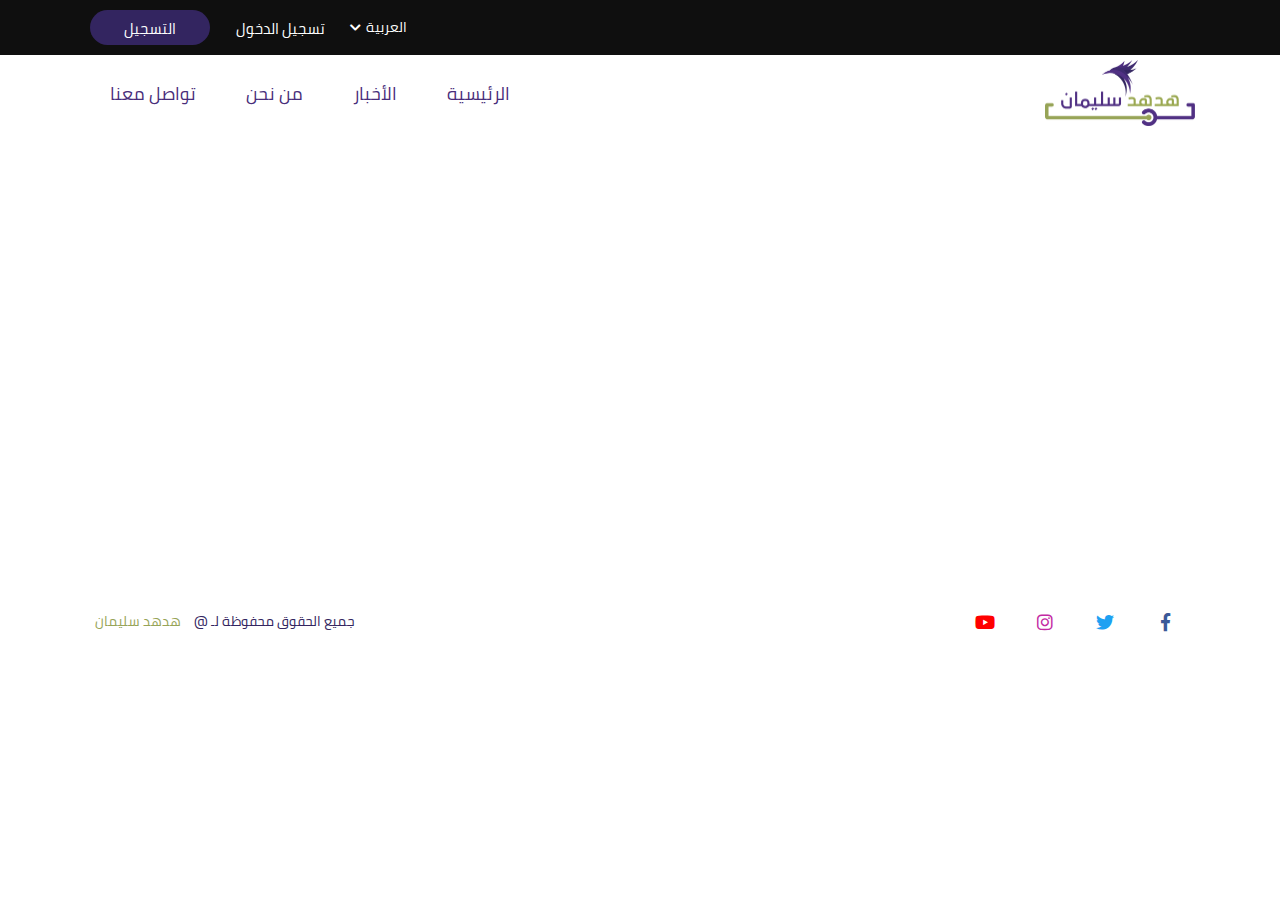
<file: HodhodSoliman/index.html>
<!DOCTYPE html>
<html lang="en">
  <head>
    <meta charset="UTF-8"/>
    <meta name="viewport" content="width=device-width, initial-scale=1, maximum-scale=1, user-scalable=no"/>
    <meta http-equiv="X-UA-Compatible" content="IE=edge,chrome=1"/>
    <title>هدهد سليمان</title>
    <link rel="shortcut icon" href="img/logo-icon.png"/>
    <link rel="stylesheet" href="css/font-awesome-5all.css"/>
    <link rel="stylesheet" href="css/bootstrap.min.css"/>
    <link rel="stylesheet" href="css/owl.carousel.css"/>
    <link rel="stylesheet" href="css/jquery-ui.css"/>
    <link rel="stylesheet" href="css/jquery.fancybox.min.css"/>
    <link rel="stylesheet" href="css/animate.css"/>
    <link rel="stylesheet" href="css/style.css"/>
  </head>
  <body>
    <!-- Start Loader-->
    <div class="loading">
      <div class="loader"><img src="img/logo.png"/></div>
    </div>
    <!-- End Loader-->
    <!-- Start Top Header-->
    <div class="overlay"></div>
    <header> 
      <div class="header top-header"> 
        <div class="container">
          <div class="row">
            <div class="col-12">
              <div class="user-tools center">
                <div class="dropdown-click"><span> العربية<i class="left-icon fas fa-chevron-down"></i></span>
                  <div class="dropdown-content">
                    <ul>
                      <li><a href="">العربية</a></li>
                      <li><a href="">English</a></li>
                    </ul>
                  </div>
                </div>
                <div class="register-btns"><a class="site-btn" href="sign-up.html">تسجيل الدخول</a><a class="site-btn purple" href="login.html">التسجيل</a></div>
              </div>
            </div>
          </div>
        </div>
      </div>
      <!-- End Top Header-->
      <!-- Start Navbar-->
      <div class="menu">
        <div class="container">
          <div class="menu-content"><a class="logo" href="index.html"><img src="img/logo.png"/></a>
            <div class="nav-links">
              <ul>
                <li><a href="index.html">الرئيسية</a></li>
                <li><a href="">الأخبار</a></li>
                <li><a href="">من نحن</a></li>
                <li><a href="">تواصل معنا</a></li>
                <li class="hide"><a href="">المعلمون</a></li>
                <li class="hide"><a href="">المناهج</a></li>
              </ul>
            </div>
            <div class="mob-collaps"><span></span><span></span><span></span></div>
          </div>
        </div>
      </div>
      <!-- End Navbar-->
    </header>
    <!-- Start Body-->
    <div class="wrapper">
    </div>
    <!-- End Body-->
    <!-- Start Footer-->
    <footer>
      <div class="footer">
        <div class="container">
          <div class="footer-content">
            <ul class="social">
              <li><a href=""><i class="fab fa-facebook-f"></i></a></li>
              <li><a href=""><i class="fab fa-twitter"></i></a></li>
              <li><a href=""><i class="fab fa-instagram"></i></a></li>
              <li><a href=""><i class="fab fa-youtube"></i></a></li>
            </ul>
            <p class="reserve">جميع الحقوق محفوظة لـ @<a href="index.html"> هدهد سليمان</a></p>
          </div>
        </div>
      </div>
    </footer>
    <!-- End Footer-->
    <!-- Start Fixed Footer-->
    <div class="fixed-footer">
      <ul>
        <li><a class="active" href="index.html"><i class="fas fa-home"></i><span>الرئيسية</span></a></li>
        <li><a href="login.html"><i class="fas fa-user"></i><span>تسجيل الدخول</span></a></li>
        <li><a href="sign-up.html"><i class="fas fa-user"></i><span>التسجيل</span></a></li>
      </ul>
    </div>
    <!-- End Fixed Footer-->
    <!-- Start Modal Teacher Details-->
    <div class="modal fade" id="teacherDetails">
      <div class="modal-dialog">
        <div class="modal-content">
          <div class="modal-body">
            <div class="info-header">
              <div class="body-icons"><a class="default heart"><i class="fas fa-heart"></i></a><a class="close default" data-dismiss="modal">&times;</a></div>
              <div class="teacherInfo"><img src="img/client-img.png"/>
                <div class="fav-txt">
                  <h3>يزيد الحسيني</h3>
                  <div class="fav-flag"><img src="img/flag.png"/><span>مدرس تاريخ</span></div>
                  <div class="rate"><i class="fas fa-star greenColor"></i><i class="fas fa-star greenColor"></i><i class="fas fa-star greenColor"></i><i class="fas fa-star greenColor"></i><i class="fas fa-star"></i>
                  </div>
                  <div class="info-btn"><a class="site-btn purple" href="">رسائل</a><a class="site-btn purple" href="">إتصال</a></div>
                </div>
              </div>
            </div>
            <div class="info-tabs">
              <ul class="nav nav-pills">
                <li class="nav-item"><a class="nav-link active" href="#profile" data-toggle="pill">الملف الشخصي </a></li>
                <li class="nav-item"><a class="nav-link" href="#booking" data-toggle="pill">جدول الحجز</a></li>
              </ul>
              <div class="tab-content">
                <div class="tab-pane active" id="profile">
                  <div class="info-profile-txt">
                    <div class="info-ex">
                      <h4>الشهادات الحاصل عليها</h4>
                      <p>ليسانس آداب وتربية قسم رياضيات - جامعة العربية</p>
                      <p>ليسانس آداب وتربية قسم رياضيات - جامعة العربية</p>
                    </div>
                    <div class="info-ex">
                      <h4>مراحل التدريس</h4>
                      <div class="teach-types"><span>إبتدائية</span><span>متوسطة</span><span>ثانوية</span></div>
                    </div>
                    <div class="info-ex">
                      <h4>الخبرة التعليمية</h4>
                      <p>أعوام بمدرسة عمر بن الخطاب المتوسطة</p>
                      <p>أعوام بمدرسة عمر بن الخطاب المتوسطة</p>
                    </div>
                  </div>
                </div>
                <div class="tab-pane fade" id="booking">
                  <div id="datepicker"></div>
                  <div class="day-details">
                    <div class="back"><i class="fas fa-arrow-right"></i></div>
                    <h3>المواعيد المتاحة من المعلم</h3>
                    <div class="day-details-date">
                      <div class="book">
                        <p>12:30م الي 1:30 م<span class="error">تم حجز الميعاد وإضافته في جدولك</span></p><a class="site-btn green" href="">إلغاء الحجز</a>
                      </div>
                      <div class="book">
                        <p>12:30م الي 1:30 م</p><a class="site-btn green" href="">تم الحجز</a>
                      </div>
                    </div>
                  </div>
                </div>
              </div>
            </div>
          </div>
        </div>
      </div>
    </div>
    <!-- End Modal Teacher Details-->
    <script src="js/jquery-3.2.1.min.js"></script>
    <script src="js/popper.min.js"></script>
    <script src="js/bootstrap.min.js"></script>
    <script src="js/jquery-ui.js"></script>
    <script src="js/owl.carousel.min.js"></script>
    <script src="js/scripts.js"></script>
  </body>
</html>
</file>
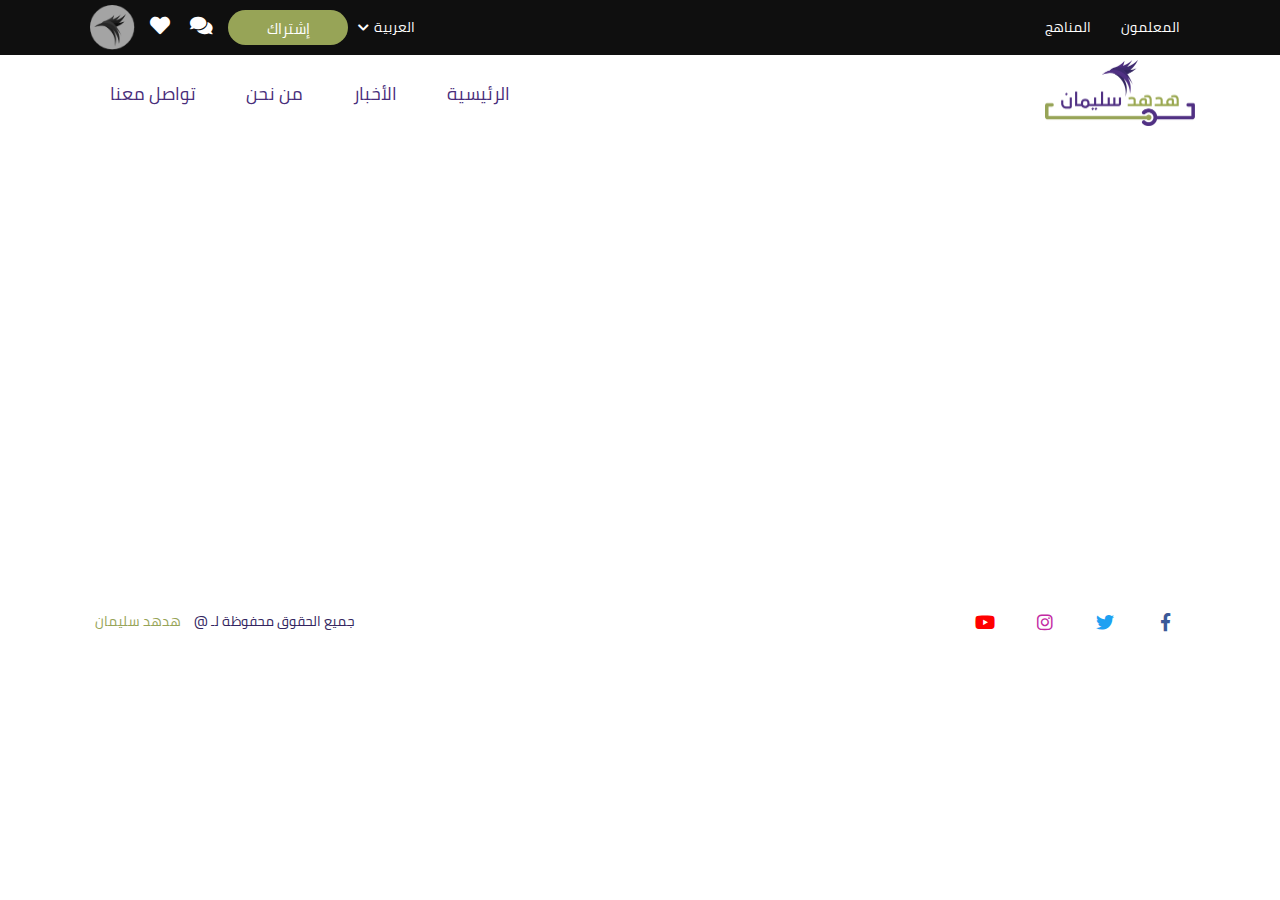
<file: HodhodSoliman/index-after-login.html>
<!DOCTYPE html>
<html lang="en">
  <head>
    <meta charset="UTF-8"/>
    <meta name="viewport" content="width=device-width, initial-scale=1, maximum-scale=1, user-scalable=no"/>
    <meta http-equiv="X-UA-Compatible" content="IE=edge,chrome=1"/>
    <title>هدهد سليمان</title>
    <link rel="shortcut icon" href="img/logo-icon.png"/>
    <link rel="stylesheet" href="css/font-awesome-5all.css"/>
    <link rel="stylesheet" href="css/bootstrap.min.css"/>
    <link rel="stylesheet" href="css/owl.carousel.css"/>
    <link rel="stylesheet" href="css/jquery-ui.css"/>
    <link rel="stylesheet" href="css/jquery.fancybox.min.css"/>
    <link rel="stylesheet" href="css/animate.css"/>
    <link rel="stylesheet" href="css/style.css"/>
  </head>
  <body>
    <!-- Start Loader-->
    <div class="loading">
      <div class="loader"><img src="img/logo.png"/></div>
    </div>
    <!-- End Loader-->
    <!-- Start Top Header-->
    <div class="overlay"></div>
    <header> 
      <div class="header top-header"> 
        <div class="container">
          <div class="row">
            <div class="col-md-6 col-12">
              <ul class="headRightLinks">
                <li><a href="">المعلمون</a></li>
                <li><a href="">المناهج</a></li>
              </ul>
            </div>
            <div class="col-md-6 col-12">
              <div class="user-tools">
                <div class="dropdown-click"><span> العربية<i class="left-icon fas fa-chevron-down"></i></span>
                  <div class="dropdown-content">
                    <ul>
                      <li><a href="">العربية</a></li>
                      <li><a href="">English</a></li>
                    </ul>
                  </div>
                </div>
                <div class="register-btns"><a class="site-btn green" href="">إشتراك</a></div>
                <ul class="personalLinks">
                  <li class="dropdown-click"><span> <i class="fas fa-comments"></i></span>
                    <div class="dropdown-content">
                      <ul>
                        <li>
                          <h3>المحادثات</h3>
                        </li>
                        <li>
                          <div class="fav-block comment">
                            <div class="fav-content"><span></span><img src="img/client-img.png"/>
                              <div class="fav-txt">
                                <h3>يزيد الحسيني
                                  <mark>مدرس تاريخ</mark>
                                </h3>
                                <div class="fav-flag">
                                  <p>بنحاضر يوم الأربعاء عن الدروس</p>
                                </div>
                              </div>
                              <div class="fav-icons">
                                <p>18/06/2019</p>
                              </div>
                            </div>
                          </div>
                        </li>
                        <li>
                          <div class="fav-block comment">
                            <div class="fav-content"><span></span><img src="img/client-img.png"/>
                              <div class="fav-txt">
                                <h3>يزيد الحسيني
                                  <mark>مدرس تاريخ</mark>
                                </h3>
                                <div class="fav-flag">
                                  <p>بنحاضر يوم الأربعاء عن الدروس</p>
                                </div>
                              </div>
                              <div class="fav-icons">
                                <p>18/06/2019</p>
                              </div>
                            </div>
                          </div>
                        </li>
                        <li>
                          <div class="fav-block comment">
                            <div class="fav-content"><span></span><img src="img/client-img.png"/>
                              <div class="fav-txt">
                                <h3>يزيد الحسيني
                                  <mark>مدرس تاريخ</mark>
                                </h3>
                                <div class="fav-flag">
                                  <p>بنحاضر يوم الأربعاء عن الدروس</p>
                                </div>
                              </div>
                              <div class="fav-icons">
                                <p>18/06/2019</p>
                              </div>
                            </div>
                          </div>
                        </li>
                      </ul>
                    </div>
                  </li>
                  <li class="dropdown-click"><span> <i class="fas fa-heart"></i></span>
                    <div class="dropdown-content">
                      <ul>
                        <li>
                          <h3>المُعلمون المفضلون</h3>
                        </li>
                        <li>
                          <div class="fav-block"><span>متصل</span>
                            <div class="fav-content"><a href="" data-toggle="modal" data-target="#teacherDetails"><img src="img/client-img.png"/>
                                <div class="fav-txt">
                                  <h3>يزيد الحسيني</h3>
                                  <div class="fav-flag"><img src="img/flag.png"/><span>مدرس تاريخ</span></div>
                                </div></a>
                              <div class="fav-icons"><i class="fas fa-comment-dots"></i><i class="fas fa-video"></i></div>
                            </div>
                          </div>
                        </li>
                        <li>
                          <div class="fav-block"><span>متصل</span>
                            <div class="fav-content"><a href="" data-toggle="modal" data-target="#teacherDetails"><img src="img/client-img.png"/>
                                <div class="fav-txt">
                                  <h3>يزيد الحسيني</h3>
                                  <div class="fav-flag"><img src="img/flag.png"/><span>مدرس تاريخ</span></div>
                                </div></a>
                              <div class="fav-icons"><i class="fas fa-comment-dots"></i><i class="fas fa-video"></i></div>
                            </div>
                          </div>
                        </li>
                        <li>
                          <div class="fav-block"><span>متصل</span>
                            <div class="fav-content"><a href="" data-toggle="modal" data-target="#teacherDetails"><img src="img/client-img.png"/>
                                <div class="fav-txt">
                                  <h3>يزيد الحسيني</h3>
                                  <div class="fav-flag"><img src="img/flag.png"/><span>مدرس تاريخ</span></div>
                                </div></a>
                              <div class="fav-icons"><i class="fas fa-comment-dots"></i><i class="fas fa-video"></i></div>
                            </div>
                          </div>
                        </li>
                      </ul>
                    </div>
                  </li>
                  <li class="dropdown-click"><span> <img src="img/profImg.png"/></span>
                    <div class="dropdown-content prof">
                      <ul>
                        <li><a href="">إعدادات الحساب</a></li>
                        <li><a href="">جدول مواعيدي</a></li>
                        <li><a href="">تسجيل خروج</a></li>
                      </ul>
                    </div>
                  </li>
                </ul>
              </div>
            </div>
          </div>
        </div>
      </div>
      <!-- End Top Header-->
      <!-- Start Navbar-->
      <div class="menu">
        <div class="container">
          <div class="menu-content"><a class="logo" href="index.html"><img src="img/logo.png"/></a>
            <div class="nav-links">
              <ul>
                <li><a href="index.html">الرئيسية</a></li>
                <li><a href="">الأخبار</a></li>
                <li><a href="">من نحن</a></li>
                <li><a href="">تواصل معنا</a></li>
                <li class="hide"><a href="">المعلمون</a></li>
                <li class="hide"><a href="">المناهج</a></li>
              </ul>
            </div>
            <div class="mob-collaps"><span></span><span></span><span></span></div>
          </div>
        </div>
      </div>
      <!-- End Navbar-->
    </header>
    <!-- Start Body-->
    <div class="wrapper">
    </div>
    <!-- End Body-->
    <!-- Start Footer-->
    <footer>
      <div class="footer">
        <div class="container">
          <div class="footer-content">
            <ul class="social">
              <li><a href=""><i class="fab fa-facebook-f"></i></a></li>
              <li><a href=""><i class="fab fa-twitter"></i></a></li>
              <li><a href=""><i class="fab fa-instagram"></i></a></li>
              <li><a href=""><i class="fab fa-youtube"></i></a></li>
            </ul>
            <p class="reserve">جميع الحقوق محفوظة لـ @<a href="index.html"> هدهد سليمان</a></p>
          </div>
        </div>
      </div>
    </footer>
    <!-- End Footer-->
    <!-- Start Fixed Footer-->
    <div class="fixed-footer">
      <ul>
        <li><a class="active" href="index-after-login.html"><i class="fas fa-home"></i><span>الرئيسية</span></a></li>
        <li><a href="login.html"><i class="fas fa-money-bill-alt"></i><span>إشتراك</span></a></li>
      </ul>
    </div>
    <!-- End Fixed Footer-->
    <!-- Start Modal Teacher Details-->
    <div class="modal fade" id="teacherDetails">
      <div class="modal-dialog">
        <div class="modal-content">
          <div class="modal-body">
            <div class="info-header">
              <div class="body-icons"><a class="default heart"><i class="fas fa-heart"></i></a><a class="close default" data-dismiss="modal">&times;</a></div>
              <div class="teacherInfo"><img src="img/client-img.png"/>
                <div class="fav-txt">
                  <h3>يزيد الحسيني</h3>
                  <div class="fav-flag"><img src="img/flag.png"/><span>مدرس تاريخ</span></div>
                  <div class="rate"><i class="fas fa-star greenColor"></i><i class="fas fa-star greenColor"></i><i class="fas fa-star greenColor"></i><i class="fas fa-star greenColor"></i><i class="fas fa-star"></i>
                  </div>
                  <div class="info-btn"><a class="site-btn purple" href="">رسائل</a><a class="site-btn purple" href="">إتصال</a></div>
                </div>
              </div>
            </div>
            <div class="info-tabs">
              <ul class="nav nav-pills">
                <li class="nav-item"><a class="nav-link active" href="#profile" data-toggle="pill">الملف الشخصي </a></li>
                <li class="nav-item"><a class="nav-link" href="#booking" data-toggle="pill">جدول الحجز</a></li>
              </ul>
              <div class="tab-content">
                <div class="tab-pane active" id="profile">
                  <div class="info-profile-txt">
                    <div class="info-ex">
                      <h4>الشهادات الحاصل عليها</h4>
                      <p>ليسانس آداب وتربية قسم رياضيات - جامعة العربية</p>
                      <p>ليسانس آداب وتربية قسم رياضيات - جامعة العربية</p>
                    </div>
                    <div class="info-ex">
                      <h4>مراحل التدريس</h4>
                      <div class="teach-types"><span>إبتدائية</span><span>متوسطة</span><span>ثانوية</span></div>
                    </div>
                    <div class="info-ex">
                      <h4>الخبرة التعليمية</h4>
                      <p>أعوام بمدرسة عمر بن الخطاب المتوسطة</p>
                      <p>أعوام بمدرسة عمر بن الخطاب المتوسطة</p>
                    </div>
                  </div>
                </div>
                <div class="tab-pane fade" id="booking">
                  <div id="datepicker"></div>
                  <div class="day-details">
                    <div class="back"><i class="fas fa-arrow-right"></i></div>
                    <h3>المواعيد المتاحة من المعلم</h3>
                    <div class="day-details-date">
                      <div class="book">
                        <p>12:30م الي 1:30 م<span class="error">تم حجز الميعاد وإضافته في جدولك</span></p><a class="site-btn green" href="">إلغاء الحجز</a>
                      </div>
                      <div class="book">
                        <p>12:30م الي 1:30 م</p><a class="site-btn green" href="">تم الحجز</a>
                      </div>
                    </div>
                  </div>
                </div>
              </div>
            </div>
          </div>
        </div>
      </div>
    </div>
    <!-- End Modal Teacher Details-->
    <script src="js/jquery-3.2.1.min.js"></script>
    <script src="js/popper.min.js"></script>
    <script src="js/bootstrap.min.js"></script>
    <script src="js/jquery-ui.js"></script>
    <script src="js/owl.carousel.min.js"></script>
    <script src="js/scripts.js"></script>
  </body>
</html>
</file>
<file: HodhodSoliman/css/style.css>
@font-face {
    font-family: 'Cairo-Regular';
    src: url('../fonts/Cairo-Regular.eot'), url('../fonts/Cairo-Regular.eot?#iefix') format('embedded-opentype'), url('../fonts/Cairo-Regular.woff') format('woff'), url('../fonts/Cairo-Regular.ttf') format('truetype'), url('../fonts/Cairo-Regular.svg#Cairo-Regular') format('svg');
    font-weight: normal;
    font-style: normal;
}

/*************************************************************************************/

* {
    box-sizing: border-box;
}

body {
    margin: 0;
    padding: 0;
    overflow-x: hidden;
    overflow-y: hidden;
    font-family: 'Cairo-Regular';
    direction: rtl;
    text-align: right;
    position: relative;
}

.clear {
    clear: both;
}

a,
a:hover,
a:focus {
    color: #332560;
    text-decoration: none;
    outline: 0;
}

img {
    max-width: 100%;
    object-fit: cover;
}

ul {
    padding: 0;
    margin: 0;
    list-style: none;
}

p {
    margin: 0;
}

.no-padding {
    padding: 0;
}

h2 {
    color: #cfad56;
    text-align: center;
    font-size: 20px;
}

.site-btn {
    display: block;
    width: 100%;
    height: 48px;
    border-radius: 30px;
    color: #fff;
    text-align: center;
    line-height: 45px;
    border: 1px solid transparent;
    font-size: 16px;
    background-color: transparent;
    box-shadow: none;
    transition: all 0.3s ease-in-out;
}

.site-btn:focus {
    outline: none;
}

.purple {
    background-color: #332560;
}

.white {
    background-color: #fff;
}

.green {
    background-color: #97A457;
}

.greenColor {
    color: #97A457 !important;
}

.site-btn.purple:hover {
    background-color: #fff;
    color: #332560;
    border-color: #332560;
}

.site-btn.white:hover {
    background-color: #332560;
    color: #fff;
    border-color: #332560;
}

.site-btn.green:hover {
    background-color: #fff;
    color: #97A457;
    border-color: #97A457;
}

.wrapper {
    position: relative;
    min-height: 460px;
}

.owl-carousel {
    direction: ltr;
}

img {
    object-fit: cover;
}

input[type=number]::-webkit-inner-spin-button, 
input[type=number]::-webkit-outer-spin-button { 
  -webkit-appearance: none; 
  appearance: none; 
  margin: 0; 
}

/* Start Loading */

.loading {
    height: 100%;
    left: 0;
    position: relative;
    top: 0;
    width: 100%;
    z-index: 9999;
    overflow: hidden;
}


.loader {
    width: 100%;
    height: 100%;
    animation: spin 10s linear infinite;
    position: fixed;
    left: 0px;
    right: 0px;
    margin: auto;
    top: 50%;
    background-color: #CFAD56;

    -webkit-transform: translateY(-50%);
    -ms-transform: translateY(-50%);
    -moz-transform: translateY(-50%);
    transform: translateY(-50%);

    -webkit-transition: 2s;
    -ms-transition: 2s;
    -moz-transition: 2s;
    transition: 2s;

    -webkit-transition-duration: 0.5s;
    -ms-transition-duration: 0.5s;
    -moz-transition-duration: 0.5s;
    transition-duration: 0.5s;

    -webkit-transition-delay: 0.5s;
    -ms-transition-delay: 0.5s;
    -moz-transition-delay: 0.5s;
    transition-delay: 0.5s;
    z-index: 99;
}

.loader img {
    width: 150px;
    position: absolute;
    left: 0px;
    right: 0px;
    margin: auto;
    top: 50%;

    -webkit-transform: translateY(-50%);
    -ms-transform: translateY(-50%);
    -moz-transform: translateY(-50%);
    transform: translateY(-50%);
}

/* End Loading */

/* Start Content */

.form-content {
    position: relative;
    padding: 40px 0;
}

.form {
    max-width: 800px;
    margin: auto;
}

.form-title {
    max-width: 500px;
    margin: 0 auto 30px;
}

.form-title p {
    color: #D4D4D4;
    text-align: center;
    font-size: 14px;
}

label {
    color: #E6E6E6;
    margin-bottom: 20px;
}

.form-group {
    position: relative;
    margin-bottom: 25px;
}

.form-control {
    background-color: #535455;
    border-radius: 30px;
    border-color: #535455;
    height: 50px;
    line-height: 48px;
    padding: 0 60px 0 15px;
    color: #CFAD56;
    transition: all 0.3s ease-in-out;
}

.form-control:focus {
    background-color: #535455;
    border-color: #CFAD56;
    color: #CFAD56;
    box-shadow: none;
    outline: none;
}

.form-group i.form-icon {
    position: absolute;
    background-color: #E6E6E6;
    display: inline-block;
    bottom: 0;
    height: 50px;
    width: 50px;
    text-align: center;
    line-height: 50px;
    font-size: 18px;
    color: #535455;
    border-radius: 30px 30px 30px 0;
    transition: all 0.3s ease-in-out;
}

.form-control:focus + i.form-icon {
    background-color: #CFAD56;
    color: #fff;
}

.form-group i.left-icon {
    position: absolute;
    left: 20px;
    bottom: 16px;
    color: #fff;
    font-size: 14px;
    cursor: pointer;
}

form .form-control::-webkit-input-placeholder {
    color: #fff;
    transition: all 0.3s ease-in-out;
}

form .form-control::-moz-placeholder {
    color: #fff;
    transition: all 0.3s ease-in-out;
}

form .form-control:-ms-input-placeholder {
    color: #fff;
    transition: all 0.3s ease-in-out;
}

form .form-control:-moz-placeholder {
    color: #fff;
    transition: all 0.3s ease-in-out;
}

form .form-control:focus::-webkit-input-placeholder {
    color: #CFAD56;
}

form .form-control:focus::-moz-placeholder {
    color: #CFAD56;
}

form .form-control:focus:-ms-input-placeholder {
    color: #CFAD56;
}

form .form-control:focus:-moz-placeholder {
    color: #CFAD56;
}

.form .forget {
    display: block;
    margin: 0 0 15px;
    text-align: end;
    color: #E6E6E6;
}

.form p {
    color: #E6E6E6;
    text-align: center;
    margin: 15px 0;
}

.form p a {
    margin: 0 5px;
    text-decoration: underline;
}

select.form-control {
    -webkit-appearance: none;
    appearance: none;
    padding: 0 60px;
    color: #fff;
}

select.form-control.code-num {
    padding: 0 20px 0 50px;
    direction: ltr;
}

input[type=file] {
    position: absolute;
    bottom: 0;
    opacity: 0;
}

/* Start Top Header */

header {
    position: relative;
}

header .header {
    background-color: #0F0F0F;
    color: #fff;
    padding: 5px 0;
    font-size: 14px;
    z-index: 99;
    height: 55px;
    order: 1;
}

.top-header .row {
    align-items: center;
}

.top-header .register-btns {
    display: flex;
    justify-content: flex-end;
    align-items: center;
    height: 50px;
}

.top-header .register-btns a {
    width: 120px;
    height: 35px;
    line-height: 35px;
    margin: 0 5px;
    font-size: 15px;
}

.top-header .register-btns a:hover {
    background-color: #fff;
}

.headRightLinks,
.personalLinks {
    display: flex;
    justify-content: flex-start;
    align-items: center;
}

.headRightLinks a {
    color: #fff;
    margin: 0 15px;
}

/* Start Favourits */

.personalLinks > li {
    margin: 0 5px;
}

.personalLinks .dropdown-click i {
    font-size: 20px;
}

.personalLinks .dropdown-click img {
    width: 45px;
}

.personalLinks .dropdown-content {
    right: auto;
    color: #191919;
    min-width: 330px;
    max-width: 100%;
    z-index: 999;
}

.personalLinks .dropdown-content > ul:after {
    left: 15px;
    right: auto;
}

.personalLinks .dropdown-content > ul > li {
    text-align: right;
    padding: 6px 10px;
    transition: all 0.3s ease-in-out;
}

.personalLinks .dropdown-content > ul > li h3 {
    font-size: 16px;
    margin: 5px 0;
    transition: all 0.3s ease-in-out;
}

.fav-block > span {
    text-align: right;
    display: block;
    margin-bottom: 5px;
    color: rgba(25, 25, 25, 0.5);
    transition: all 0.3s ease-in-out;
}

.fav-content,
.fav-content > a,
.fav-icons {
    display: flex;
    align-items: center;
    justify-content: space-between;
}

.fav-content h3 {
    color: #332560;
    font-size: 16px;
}

.fav-content img {
    width: 80px !important;
    height: 80px;
    border-radius: 50%;
    margin: 0 0 0 5px;
}

.fav-content .fav-flag img {
    width: auto !important;
    height: auto;
    border-radius: 0;
    margin: 0;
}

.fav-content span {
    color: #707070;
    margin: 0 10px;
}

.fav-icons i {
    color: rgba(0, 0, 0, 0.45) !important;
    transition: all 0.3s ease-in-out;
}

.personalLinks .dropdown-content.prof {
    min-width: 120px;
    text-align: center;
}

.personalLinks .dropdown-content.prof > ul > li {
    text-align: center;
    padding: 0;
}

.personalLinks .dropdown-click:hover i {
    color: #af99f5;
}

.personalLinks .dropdown-click .dropdown-content > ul > li:hover {
    background-color: #332560;
}

.personalLinks .dropdown-click .dropdown-content > ul > li:hover h3,
.personalLinks .dropdown-click .dropdown-content > ul > li:hover .fav-block > span,
.personalLinks .dropdown-click .dropdown-content > ul > li:hover i {
    color: #fff !important;
}

.personalLinks .dropdown-click .dropdown-content.prof > ul > li:hover,
.personalLinks .dropdown-click .dropdown-content > ul > li:first-child:hover {
    background-color: transparent !important;
}

.personalLinks .dropdown-click .dropdown-content > ul > li:first-child:hover h3 {
    color: #332560 !important;
}

.personalLinks .dropdown-click li:last-of-type {
    border-radius: 0 0 10px 10px;
}

/* End Favourits */

/* Start Comments */

.fav-block.comment .fav-content span {
    width: 8px;
    height: 8px;
    background-color: #080;
    border-radius: 50%;
    display: inline-block;
    margin: 0 1px 0 0;
    position: absolute;
    top: 50%;
    transform: translateY(-50%);
    right: 0;
}

.fav-block.comment .fav-content span.red {
    color: #f00;
}

.fav-block.comment .fav-content h3 mark {
    background: transparent;
    color: #828282;
    font-size: 12px;
    padding: 0;
}

.fav-block.comment p {
    white-space: nowrap;
    width: 150px;
    overflow: hidden;
    text-overflow: ellipsis;
    color: #989898;
}

.fav-block.comment .fav-icons p {
    font-size: 12px;
    width: auto;
}

/* End Comments */

/* End Top Header */

/* Start Navbar */

.overlay {
    position: fixed;
    width: 100%;
    height: 100%;
    background-color: rgba(0, 0, 0, 0.6);
    top: 0;
    left: 0;
    right: 0;
    margin: auto;
    z-index: 9;
}

header .menu {
    padding: 5px 0;
    background-color: #fff;
    z-index: 9;
    transition: all 0.3s ease-in-out;
}

.menu-content {
    position: relative;
    display: flex;
    align-items: center;
    justify-content: space-between;
}

.menu .logo {
    position: relative;
    z-index: 8;
    top: 0;
    text-align: center;
    width: 150px;
    transition: all 0.3s ease-in-out;
}

header .menu .nav-links {
    display: flex;
    align-items: center;
    transition: all 0.3s ease-in-out;
}

.menu .nav-links > ul {
    display: flex;
    align-items: center;
}

.menu .nav-links > ul > li {
    margin: 0 25px;
    font-size: 16px;
    transition: all 0.3s ease-in-out;
}

.menu .nav-links > ul > li.hide {
    display: none;
}

.menu .nav-links > ul > li > a {
    position: relative;
    color: #482D7A;
    font-size: 18px;
    padding-bottom: 5px;
    transition: all 0.3s ease-in-out;
}

.menu .nav-links > ul > li.active > a {
    color: #97A457;
}

.menu .nav-links > ul > li > a:after,
.menu .nav-links > ul > li > a:before {
    content: '';
    position: absolute;
    height: 2px;
    width: 50%;
    bottom: 0;
    background-color: #482D7A;
    transform: scaleX(0);
    transition: all 0.3s ease-in-out;
}

.menu .nav-links > ul > li > a:after {
    left: 0;
    transform-origin: right;
}

.menu .nav-links > ul > li > a:before {
    right: 0;
    transform-origin: left;
}

.menu .nav-links > ul > li:hover > a:after,
.menu .nav-links > ul > li:hover > a:before,
.menu .nav-links > ul > li.active > a:after,
.menu .nav-links > ul > li.active > a:before {
    color: #482D7A;
    transform: scaleX(1);
}

.menu .nav-links > ul.nav-icons > li > a:before,
.menu .nav-links > ul.nav-icons > li > a:after {
    display: none;
}

.menu .nav-links > ul.nav-icons {
    position: relative;
}

.menu .nav-links > ul.nav-icons:after {
    content: '';
    position: absolute;
    width: 1px;
    height: 25px;
    background-color: #fff;
    left: 0;
    right: 0;
    margin: auto;
    top: 50%;
    transform: translateY(-50%);
}

.mob-collaps {
    position: absolute;
    width: 25px;
    height: 60px;
    z-index: 99;
    color: rgb(255, 255, 255);
    left: 15px;
    top: 3px;
    cursor: pointer;
    display: none;
    transition:  all 0.3s ease-in-out;
}

.mob-collaps span {
    display: block;
    width: 20px;
    height: 3px;
    background-color: #755c9d;
    border-radius: 30px;
    margin: 4px 0;
}

.mob-collaps span:first-child {
    position: absolute;
    top: 20px;
    left: 0;
    right: 0;
    margin: auto;
    -webkit-transition: all .25s ease-in-out;
    -ms-transition: all .25s ease-in-out;
    -moz-transition: all .25s ease-in-out;
    transition: all .25s ease-in-out;
}

.mob-collaps span:first-child.rotate {
    width: 24px;
    -webkit-transform: rotate(-45deg) rotateY(360deg);
    -ms-transform: rotate(-45deg) rotateY(360deg);
    -moz-transform: rotate(-45deg) rotateY(360deg);
    transform: rotate(-45deg) rotateY(360deg);
    
    -webkit-transition: all .25s ease-in-out;
    -ms-transition: all .25s ease-in-out;
    -moz-transition: all .25s ease-in-out;
    transition: all .25s ease-in-out;
}

.mob-collaps span:nth-child(2) {
    position: absolute;
    left: 0;
    right: 0;
    margin: auto;
    top: 27px;
    opacity: 1;
    -webkit-transition: all .25s ease-in-out;
    -ms-transition: all .25s ease-in-out;
    -moz-transition: all .25s ease-in-out;
    transition: all .25s ease-in-out;
}

.mob-collaps span:nth-child(2).none {
    left: -100px;
    opacity: 0;
    -webkit-transition: all .25s ease-in-out;
    -ms-transition: all .25s ease-in-out;
    -moz-transition: all .25s ease-in-out;
    transition: all .25s ease-in-out;
}

.mob-collaps span:nth-child(3) {
    position: absolute;
    top: 34px;
    left: 0;
    right: 0;
    margin: auto;
    -webkit-transition: all .25s ease-in-out;
    -ms-transition: all .25s ease-in-out;
    -moz-transition: all .25s ease-in-out;
    transition: all .25s ease-in-out;
}

.mob-collaps span:nth-child(3).rotate2 {
    width: 24px;
    -webkit-transform: rotate(45deg) rotateY(360deg);
    -ms-transform: rotate(45deg) rotateY(360deg);
    -moz-transform: rotate(45deg) rotateY(360deg);
    transform: rotate(45deg) rotateY(360deg);
    top: 20px;
    -webkit-transition: all .25s ease-in-out;
    -ms-transition: all .25s ease-in-out;
    -moz-transition: all .25s ease-in-out;
    transition: all .25s ease-in-out;
}

.user-tools {
    display: flex;
    justify-content: flex-end;
    align-items: center;
    height: 45px;
}

.dropdown-click {
    position: relative;
    text-align: center;
    cursor: pointer;
}

.dropdown-click a {
    color: #332560;
    -webkit-transition: all 0.3s ease-in-out;
    transition: all 0.3s ease-in-out;
}

.dropdown-click li:first-child a {
    border-radius: 10px 10px 0 0;
}

.dropdown-click li:last-of-type a {
    border-radius: 0 0 10px 10px;
}

.dropdown-click i {
    margin: 0 5px;
    font-size: 12px;
    transition: all 0.3s ease-in-out;
}

.dropdown-click:hover i,
.dropdown-click a:hover {
    color: #332560;
}

.dropdown-content {
    position: absolute;
    min-width: 120px;
    left: 0;
    right: -35px;
    margin: auto;
    top: 100%;
    transform-origin: top;
    opacity: 0;
    visibility: hidden;
    z-index: 10;
    transform: translateY(35px);
    transition: all 0.3s ease-in-out;
}

.dropdown-content > ul {
    position: relative;
    font-size: 14px;
    text-align: center;
    background-color: #fff;
    border: 1px solid #ddd;
    min-width: 100px;
    border-radius: 10px;
}

.dropdown-content > ul:after {
    content: '';
    position: absolute;
    top: -5px;
    width: 10px;
    height: 10px;
    background-color: #fff;
    left: 0;
    right: 0;
    margin: auto;
    border-left: 1px solid #ddd;
    border-top: 1px solid #ddd;
    transform: rotate(45deg);
    z-index: 1;
    transition: all 0.3s ease-in-out;
}

.dropdown-content > ul > li {
    position: relative;
    z-index: 2;
    font-weight: normal;
    line-height: initial;
    border-bottom: 1px solid #ddd;
}

.dropdown-content > ul > li:last-child {
    border-bottom: 0;
}

.dropdown-content > ul > li > a {
    display: block;
    padding: 6px 10px;
    transition: all 0.3s ease-in-out;
}

.dropdown-content > ul > li:hover > a {
    background-color: #332560;
    color: #fff !important;
}

.dropdown-click:hover .dropdown-content {
    opacity: 1;
    visibility: visible;
    transform: translateY(10px);
}

/* End Navbar */

/* Start Fixed Footer */

.fixed-footer {
    display: none;
    position: fixed;
    width: 100%;
    bottom: 0;
    left: 0;
    background: #0f0f0f;
    z-index: 9;
}

.fixed-footer ul {
    display: -webkit-flex;
    display: -moz-flex;
    display: -ms-flex;
    display: -o-flex;
    display: flex;
    -ms-align-items: center;
    align-items: center;
    justify-content: space-around;
    padding: 10px 0;
    margin: 0;
}

.fixed-footer ul li {
    flex-grow: 1px;
    list-style: none;
    text-align: center
}

.fixed-footer ul li a {
    color: #fff;
    text-align: center;
    text-decoration: none;
    display: block;
    font-size: 14px;
}

.fixed-footer ul li a.active {
    color: #97a457;
}

.fixed-footer ul li a span {
    display: block;
}

.fixed-footer .notification {
    position: relative;
}

.fixed-footer .notification .noti {
    right: 0;
    left: 0;
    margin: auto;
    top: -5px;
}

/* End Fixed Footer */

/* Start Footer */

.footer .footer-content,
.social {
    display: flex;
    justify-content: space-between;
    align-items: center;
    height: 60px;
}

.social li {
    margin: 0 10px;
    font-size: 18px;
}

ul.social li a i {
    display: block;
    width: 40px;
    height: 40px;
    line-height: 40px;
    text-align: center;
    color: #fff;
    background-color: rgba(255, 255, 255, 0.4);
    border-radius: 50%;
    font-size: 18px;
    border: 1px solid #fff;
    transition: all 0.5s ease-in-out;
}

ul.social li .fa-facebook-f {
    color: #3b5998;
}

ul.social li .fa-twitter {
    color: #1da1f2;
}

ul.social li .fa-instagram  {
    color: #c32aa3;
}

ul.social li .fa-youtube {
    color: #ff0000;
}

ul.social li a i:hover {
    color: #fff !important;
    background-color: #fff;;
    transform: rotateY(360deg);
}

ul.social li .fa-facebook-f:hover {
    background-color: #3b5998;
}

ul.social li .fa-twitter:hover {
    background-color: #1da1f2;
}

ul.social li .fa-instagram:hover  {
    background-color: #c32aa3;
}

ul.social li .fa-youtube:hover {
    background-color: #ff0000;
}

p.reserve {
    color: #332560;
    font-size: 14px;
}

p.reserve a {
    color: #97A457;
    margin: 0 10px;
}

/* End Footer */

/* Start Teacher Details Modal */

#teacherDetails .modal-content {
    border-radius: 3.3rem;
}

#teacherDetails .modal-body {
    padding: 0;
}

.info-header {
    padding: 25px 2rem 0;
}

.body-icons {
    display: flex;
    align-items: center;
    justify-content: space-between;
}

.body-icons a {
    cursor: pointer;
    color: #CCCCCC;
}

.teacherInfo {
    text-align: center;
}

.teacherInfo > img {
    display: block;
    width: 100px;
    height: 100px;
    border-radius: 50%;
    margin: auto;
    border: 1px solid #707070;
}

.teacherInfo .fav-txt h3 {
    font-size: 20px;
    color: #332560;
    font-weight: bold;
    margin: 10px 0;
}

.teacherInfo .fav-flag span {
    color: #707070;
    font-size: 18px;
    margin: 0 10px;
}

.teacherInfo .rate i {
    font-size: 18px;
    margin: 10px 5px 20px;
    cursor: pointer;
    color: rgba(0, 0, 0, 0.42);
}

.teacherInfo .info-btn {
    display: flex;
    justify-content: center;
    align-items: center;
}

.teacherInfo .info-btn .site-btn {
    width: 180px;
    margin: 0 10px 20px;
}

ul.nav.nav-pills {
    display: flex;
    justify-content: space-between;
    align-items: center;
}

li.nav-item {
    width: 50%;
    text-align: center;
    height: 50px;
    line-height: 50px;
    border: 1px solid rgba(112, 112, 112, 0.29);
}

.nav-pills .nav-link {
    border-radius: 0;
    padding: 0;
    color: rgba(51, 37, 96, 0.45);
    font-size: 16px;
}

.nav-pills .nav-link.active, .nav-pills .show>.nav-link {
    color: #332560;
    background-color: transparent;
}

.info-profile-txt {
    padding: 1rem;
    text-align: center;
}

.info-profile-txt .info-ex {
    margin-bottom: 20px;
    line-height: 1.8;
}

.info-profile-txt .info-ex h4 {
    font-size: 16px;
    font-weight: bold;
    color: #000;
}

.info-profile-txt .info-ex p,
.info-profile-txt .info-ex span {
    color: rgba(0, 0, 0, 0.59);
}

.teach-types {
    display: flex;
    justify-content: space-around;
    align-items: center;
    margin-top: 20px;
}

.info-profile-txt .info-ex span {
    width: 100px;
    height: 40px;
    line-height: 40px;
    border-radius: 30px;
    background-color: rgba(0, 0, 0, 0.07);
}

/* Start Datepicker */

.ui-widget.ui-widget-content {
    width: 330px;
    max-width: 100%;
    margin: 20px auto;
    border: 0;
}

.ui-widget-header {
    border: 0;
    background: transparent;
}

.ui-datepicker th {
    color: rgba(0, 0, 0, 0.38);
}

.ui-state-default, 
.ui-widget-content .ui-state-default, 
.ui-widget-header .ui-state-default, 
.ui-button, 
html .ui-button.ui-state-disabled:hover, 
html .ui-button.ui-state-disabled:active {
    border: 0;
    background: transparent;
    color: #000;
    width: 38px;
    height: 38px;
    margin: auto;
    text-align: center;
    line-height: 38px;
    padding: 0;
    border-radius: 50%;
}

.ui-state-highlight, 
.ui-widget-content .ui-state-highlight, 
.ui-widget-header .ui-state-highlight,
.ui-state-active, .ui-widget-content .ui-state-active, 
.ui-widget-header .ui-state-active, 
a.ui-button:active, .ui-button:active, 
.ui-button.ui-state-active:hover {
    border: 1px solid #97A457;
    background: #97A457;
    color: #fff;
}

.ui-widget-header .ui-icon {
    transform: scale(1.5);
}

.ui-icon-circle-triangle-w {
    background-position: -95px 0;
}

.ui-icon-circle-triangle-e {
    background-position: -30px 0;
}

.day-details {
    padding: 30px 30px;
}

.day-details h3 {
    color: #000;
    font-size: 16px;
    font-weight: bold;
    margin-bottom: 20px;
}

.day-details .book {
    display: flex;
    align-items: center;
    justify-content: space-between;
    margin-bottom: 20px;
}

.day-details .book p span.error {
    display: block;
    color: #C91919;
}

.day-details .book .site-btn {
    width: 150px;
}

.day-details .back {
    color: rgba(0, 0, 0, 0.39);
    margin-bottom: 30px;
    cursor: pointer;
}

/* End Datepicker */

/* End Teacher Details Modal */

/* Start Media Query */

@media(max-width:767px) {
        
    .wrapper {
        padding-bottom: 60px;
    }

    .menu .nav-links > ul:first-child {
        display: block;
        position: fixed;
        top: 0px;
        background-color: rgba(0, 0, 0, 0.9);
        width: 100%;
        left: 0px;
        z-index: 99;
        height: 100%;
        padding-top: 130px;
        transform-origin: right;
        transform: translateX(100%);
        transition: all 0.3s ease-in-out;
    }

    .menu .nav-links ul.nav-open {
        transform: translateX(0);
    }

    .menu .nav-links ul:first-child li {
        display: block;
        line-height: 45px !important;
        margin: 0;
        padding: 0;
        text-align: center;
        font-size: 14px;
    }

    .menu .nav-links > ul > li.hide {
        display: block;
    }

    .menu .nav-links > ul > li > a {
        color: #fff;
        font-size: 16px;
    }

    .menu .nav-links > ul:first-child > li > a:after, 
    .menu .nav-links > ul:first-child > li > a:before {
        background-color: #332560;
    }

    .menu .nav-links > ul > li.active > a:after,
    .menu .nav-links > ul > li.active > a:before {
        transform: scaleX(1);
    }

    .menu .logo {
        /* width: 80px; */
    }

    .fixed-footer,
    .mob-collaps {
        display: block;
    }

    .personalLinks .dropdown-click {
        position: initial;
    }

    .register-btns,
    .headRightLinks,
    .personalLinks .dropdown-content > ul:after,
    p.reserve {
        display: none !important;
    }

    .user-tools {
        justify-content: space-between;
    }

    .user-tools.center {
        justify-content: center;
    }

    .dropdown-content {
        right: 0;
        overflow: hidden;
    }

    .personalLinks .dropdown-content {
        min-width: 300px;
    }

    footer .footer {
        margin-bottom: 60px;
    }

    .footer .social {
        width: 100%;
    }

    .day-details .book {
        flex-wrap: wrap;
    }

    .day-details .book .site-btn {
        margin: 10px auto 0;
        height: 40px;
        line-height: 38px;
    }

}

/*Small Screen*/

@media(min-width:768px) and (max-width:991px) {
    
    

}

/*Medium Screen*/

@media(min-width:992px)and (max-width:1199px) {

    

}

/*Larger Screen*/


/* End Media Query */
</file>
